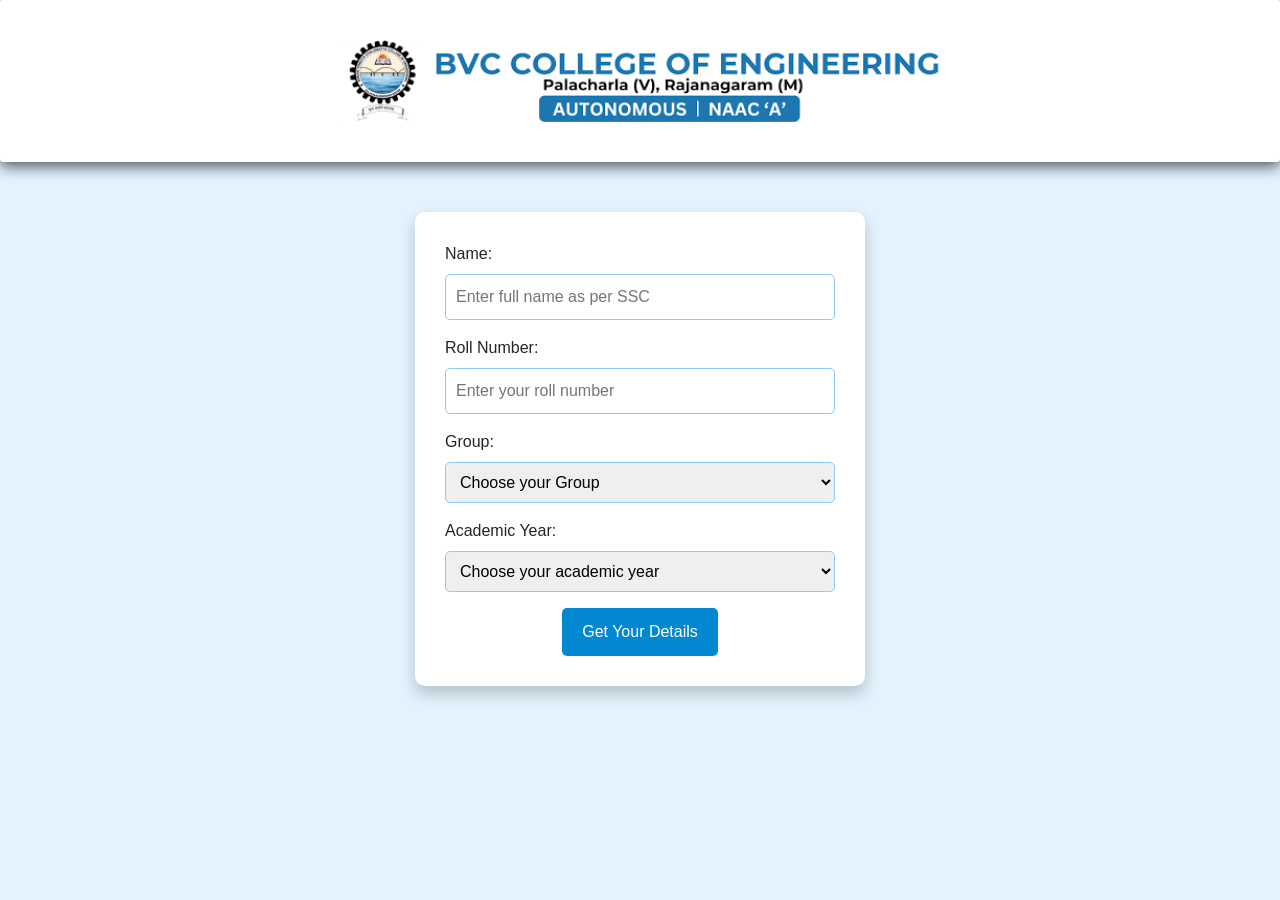
<file: index.html>
<!DOCTYPE html>
<html lang="en">
<head>
  <link rel="stylesheet" href="https://stackpath.bootstrapcdn.com/bootstrap/4.5.2/css/bootstrap.min.css" />
  <script src="https://code.jquery.com/jquery-3.5.1.min.js"></script>
  <script src="https://cdn.jsdelivr.net/npm/popper.js@1.16.1/dist/umd/popper.min.js"></script>
  <script src="https://stackpath.bootstrapcdn.com/bootstrap/4.5.2/js/bootstrap.min.js"></script>
  <title>BVC College of Engineering</title>

  <style>
      body {
          background-color: #e3f2fd;
          font-family: 'Arial', sans-serif;
      }
      .bg-container {
          height: 100vh;
          width: 100vw;
          padding: 0px;
      }
      .container {
          max-width: 450px;
          margin: 50px auto;
          padding: 30px;
          background: #ffffff;
          border-radius: 10px;
          box-shadow: 0 8px 16px rgba(0, 0, 0, 0.2);
          transition: box-shadow 0.3s ease-in-out, transform 0.3s ease-in-out;
      }
      .container:hover {
          box-shadow: 0 12px 24px rgba(0, 0, 0, 0.3);
          transform: scale(1.02);
      }
      .img-con {
          width: 100%;
          background-color: #ffffff;
          height: 18vh;
          padding: 20px;
          display: flex;
          justify-content: center;
          align-items: center;
          box-shadow: 0px 4px 15px rgba(1, 12, 19, 0.7);
          border-radius: 3px;
      }
      .img-con img { 
          width: 50%;
      }
      h1 {
          text-align: center;
          color: #0277bd;
      }
      input[type="text"], select {
          width: 100%;
          padding: 10px;
          border: 1px solid #90caf9;
          border-radius: 5px;
          box-sizing: border-box;
      }
      button {
          width: 40%;
          background-color: #0288d1;
          color: white;
          padding: 12px;
          border: none;
          border-radius: 5px;
          cursor: pointer;
          font-size: 16px;
          transition: background 0.3s ease-in-out;
      }
      button:hover {
          background-color: #01579b;
          transform: scale(0.95);
      }
  </style>

</head>
<body>
    <div class="bg-container">
        <div class="img-con">
            <img src="bvc header.png" alt="BVC Header">
        </div>
        <div class="container">
            <form id="studentForm" onsubmit="redirectToResults(event)">
                <div class="form-group">
                    <label for="name">Name:</label>
                    <input type="text" placeholder="Enter full name as per SSC" id="name" name="name" required>
                </div>

                <div class="form-group">
                    <label for="rollno">Roll Number:</label>
                    <input type="text" placeholder="Enter your roll number" id="rollno" name="rollno" required>
                </div>

                <div class="form-group">
                    <label for="branch">Group:</label>
                    <select id="branch" required>
                        <option value="">Choose your Group</option>
                        <option value="CSE">COMPUTER SCIENCE AND ENGINEERING(CSE)</option>
                        <option value="ECE">ELECTRONICS AND COMMUNICATIONS ENGINEERING(ECE)</option>
                        <option value="EEE">CSE(AI&ML)</option>
                        <option value="MECH">MECHANICAL</option>
                        <option value="MCA">MASTER OF COMPUTER APPLICATIONS(MCA)</option>
                    </select>
                </div>

                <div class="form-group">
                    <label for="year">Academic Year:</label>
                    <select id="year" name="year" required>
                        <option value="">Choose your academic year</option>
                        <option value="2023-2024">2020-2024</option>
                        <option value="2022-2023">2021-2025</option>
                        <option value="2023-2024">2022-2026</option>
                        <option value="2022-2023">2023-2027</option>
                        <option value="2023-2024">2024-2028</option>
                        <option value="2022-2023">2025-2029</option>
                    </select>
                </div>

                <div class="d-flex flex-row justify-content-center">
                    <button onclick="clearLocal()" type="submit" id="submitBtn">Get Your Details</button>
                </div>
            </form>
        </div>
    </div>

    <script>
        function clearLocal() {
            
           

         const formData = {
          rollno: document.getElementById('rollno').value.trim().toUpperCase(),
          name: document.getElementById('name').value.trim().toUpperCase(),
          branch: document.getElementById('branch').value,
          yearValue: document.getElementById('year').value
      };
      localStorage.setItem('studentData', JSON.stringify(formData));
     }

        function redirectToResults(event) {
            event.preventDefault();

            const rollno = document.getElementById('rollno').value;
            const branch = document.getElementById('branch').value;
            const year = document.getElementById('year').value;

            if (rollno && branch && year) {
                window.location.href = `results.html?rollno=${rollno}&branch=${branch}&year=${year}`;
            } else {
                alert('Please fill all the details');
            }
        }
    </script>
</body>
</html>
</file>
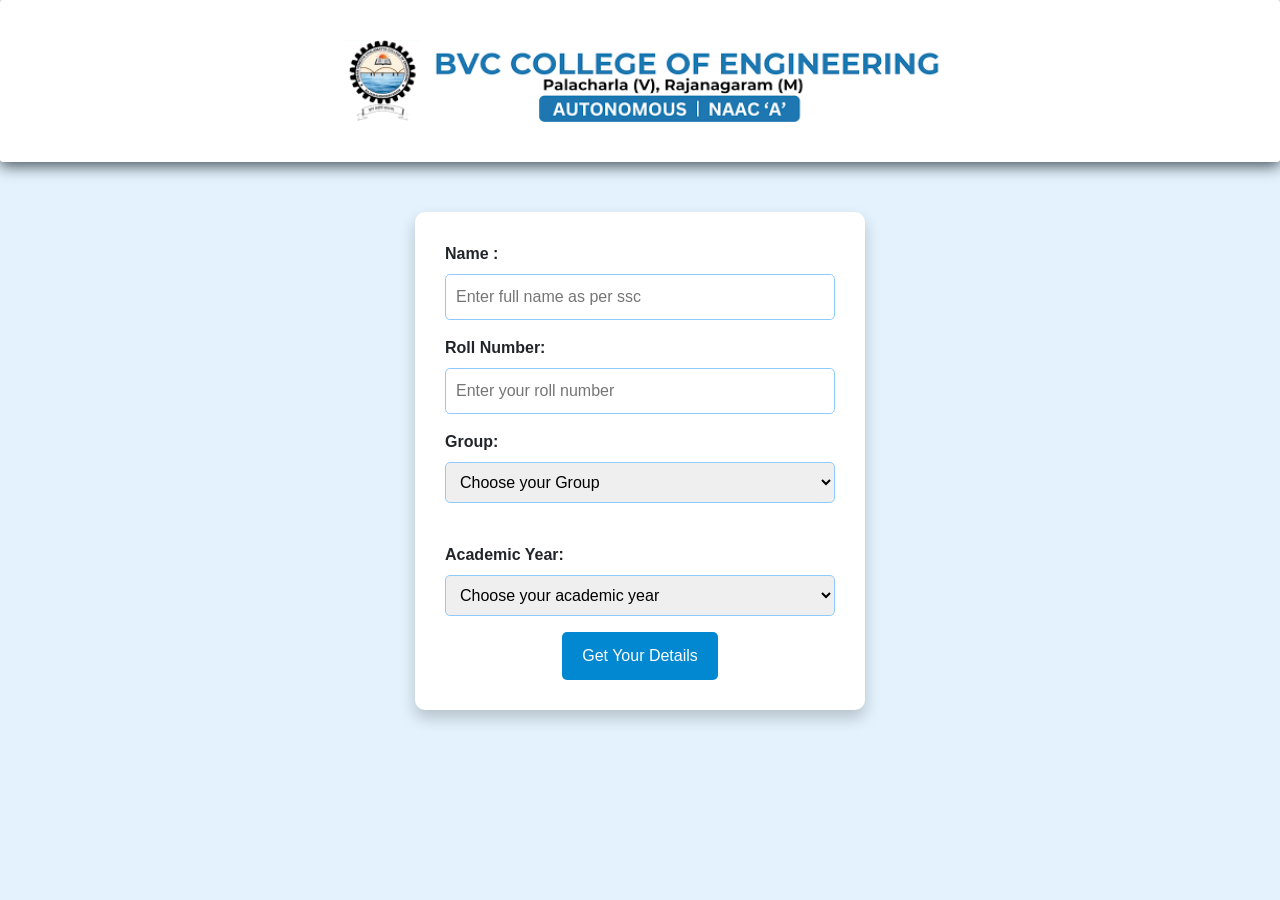
<file: updated/index.html>
<!DOCTYPE html>
<html lang="en">
<head>
  <link rel="stylesheet" href="https://stackpath.bootstrapcdn.com/bootstrap/4.5.2/css/bootstrap.min.css" />
    <script src="https://code.jquery.com/jquery-3.5.1.min.js"></script>
    <script src="https://cdn.jsdelivr.net/npm/popper.js@1.16.1/dist/umd/popper.min.js"></script>
    <script src="https://stackpath.bootstrapcdn.com/bootstrap/4.5.2/js/bootstrap.min.js"></script>
    <title>BVC College of Engineering</title>
    <script src="redirect.js" defer></script>

    <style>
        body {
            background-color: #e3f2fd;
            font-family: 'Arial', sans-serif;
        }
        .bg-container {
            height: 100vh;
            width: 100vw;
            padding: 0px;
        }
        .container {
            max-width: 450px;
            margin: 50px auto;
            padding: 30px;
            background: #ffffff;
            border-radius: 10px;
            box-shadow: 0 8px 16px rgba(0, 0, 0, 0.2);
            transition: box-shadow 0.3s ease-in-out, transform 0.3s ease-in-out;
        }
        .container:hover {
            box-shadow: 0 12px 24px rgba(0, 0, 0, 0.3);
            transform: scale(1.02);
        }
        .img-con {
            width: 100%;
            background-color: #ffffff;
            height: 18vh;
            padding: 20px;
            display: flex;
            justify-content: center;
            align-items: center;
        }
        .img-con {
            box-shadow: 0px 4px 15px rgba(1, 12, 19, 0.7); /* Blue shadow effect */
            border-radius: 3px; /* Optional for rounded corners */
        }
        .img-con img { 
            width: 50%;
        }
       
        h1 {
            text-align: center;
            color: #0277bd;
        }
        p {
            text-align: center;
            color: #01579b;
            font-weight: bold;
        }
        label {
            font-weight: bold;
        }
        input[type="text"], select {
            width: 100%;
            padding: 10px;
            border: 1px solid #90caf9;
            border-radius: 5px;
            box-sizing: border-box;
        }
        button {
            width: 40%;
            background-color: #0288d1;
            color: white;
            padding: 12px;
            border: none;
            border-radius: 5px;
            cursor: pointer;
            font-size: 16px;
            transition: background 0.3s ease-in-out;
        }
        button:hover {
            background-color: #01579b;
            transform: scale(0.95);
        }
    </style>

</head>
<body>
    

    <div class="bg-container">
        <div class="img-con">
            <img  src="bvc header.png" alt="BVC Header">
        </div>
        <div class="container">
                    <form id="studentForm">

                        <div class="form-group">
                            <label for="name">Name : </label>
                            <input type="text" placeholder="Enter full name as per ssc" id="name" name="rollNumber" required>
                        </div>

                        <div class="form-group">
                            <label for="rollno">Roll Number:</label>
                            <input type="text" placeholder="Enter your roll number" id="rollno" name="rollNumber" required>
                        </div>

                        <div class="form-group"> 
                        <label for="group">Group:</label>
                        <select id="branch" required>
                            <option value="">Choose your Group</option>
                                        <option value="CSE">CSE</option>
                                        <option value="ECE">ECE</option>
                                        <option value="EEE">EEE</option>
                                        <option value="MECH">MECH</option>
                                        <option value="MCA">MCA</option>
                        </select><br><br>
                    </div>

                        <div class="form-group">
                            <label for="academicYear">Academic Year:</label>
                            <select id="year" name="academicYear" required>
                                <option value="">Choose your academic year</option>
                                <option value="2023-2024">2023-2024</option>
                                <option value="2022-2023">2022-2023</option>
                            </select>
                        </div>

                        <!-- <button id="submitBtn">Submit</button> -->
                        <div class="d-flex flex-row justify-content-center">
                            <button onclick="clearLocal()" id="submitBtn" type="submit">Get Your Details</button>
                        </div>

                    </form>

            
            </div>
        </div>
</body>
</html>
</file>
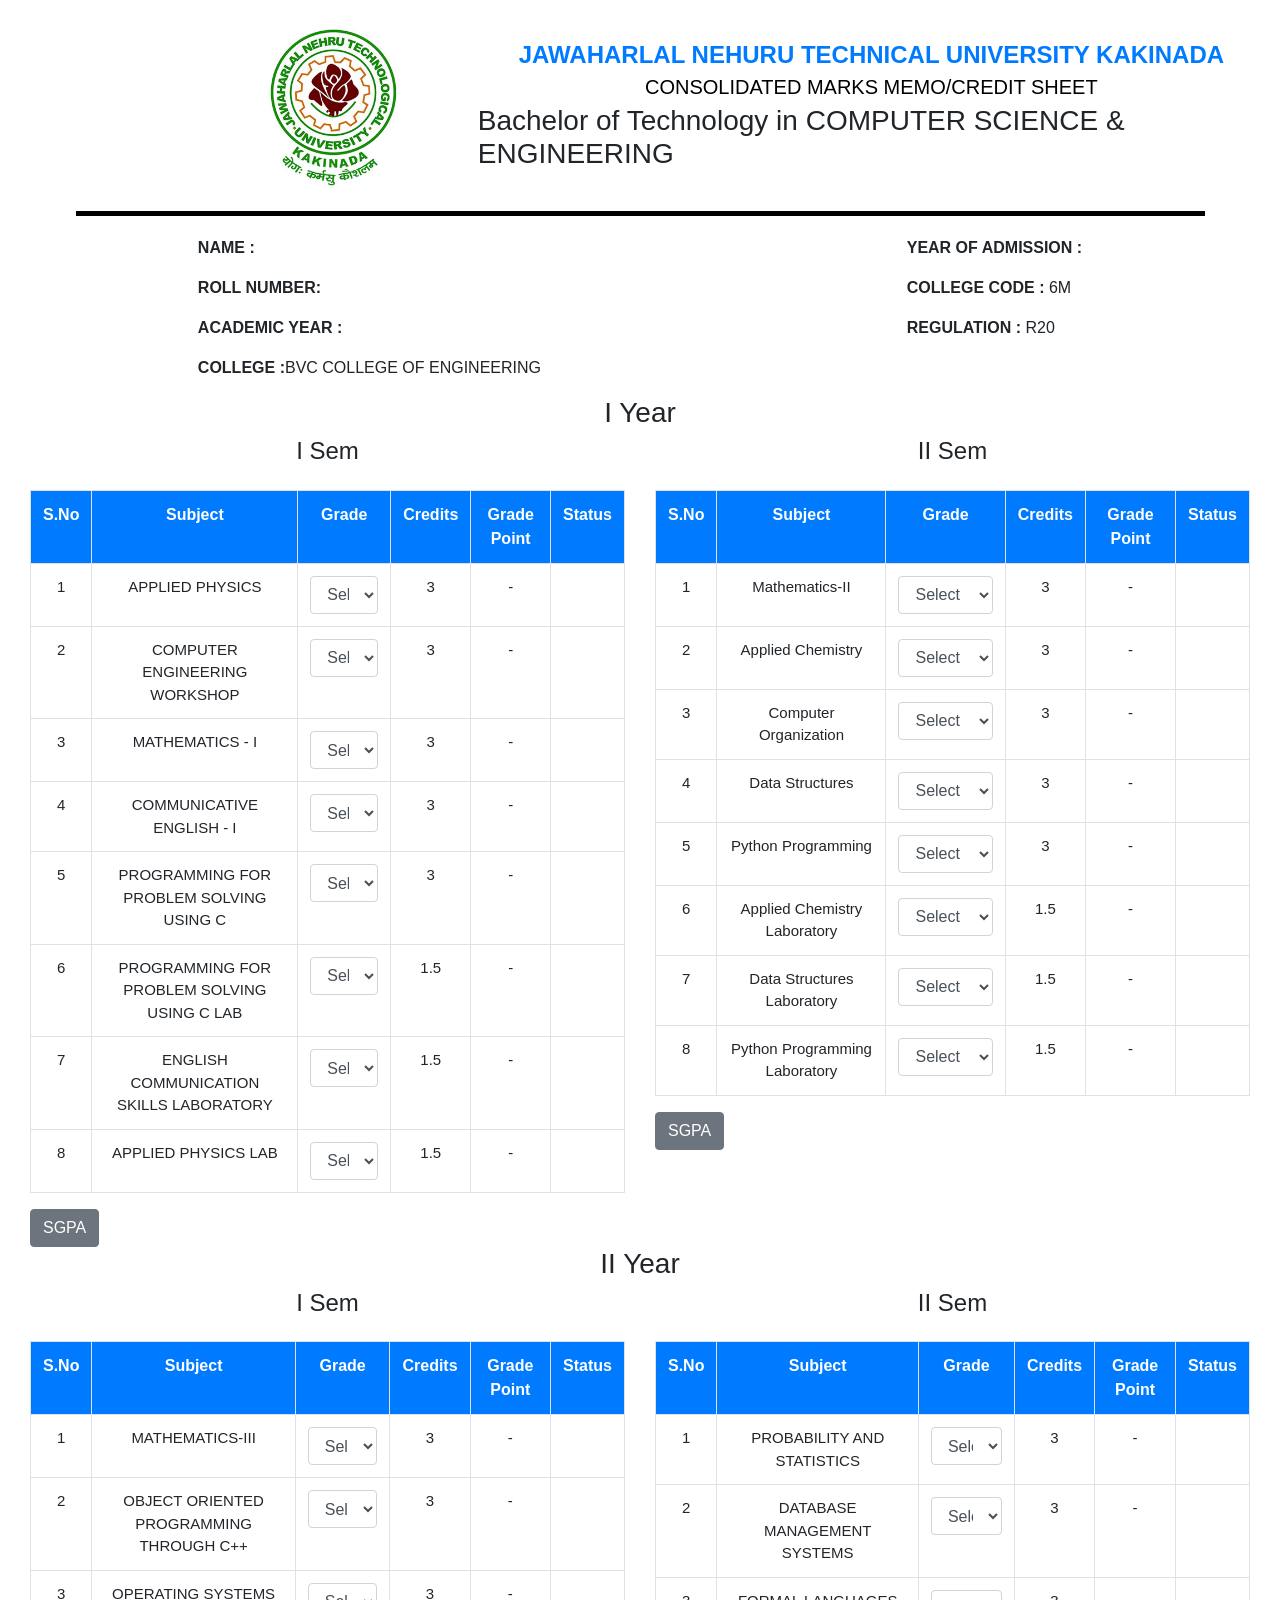
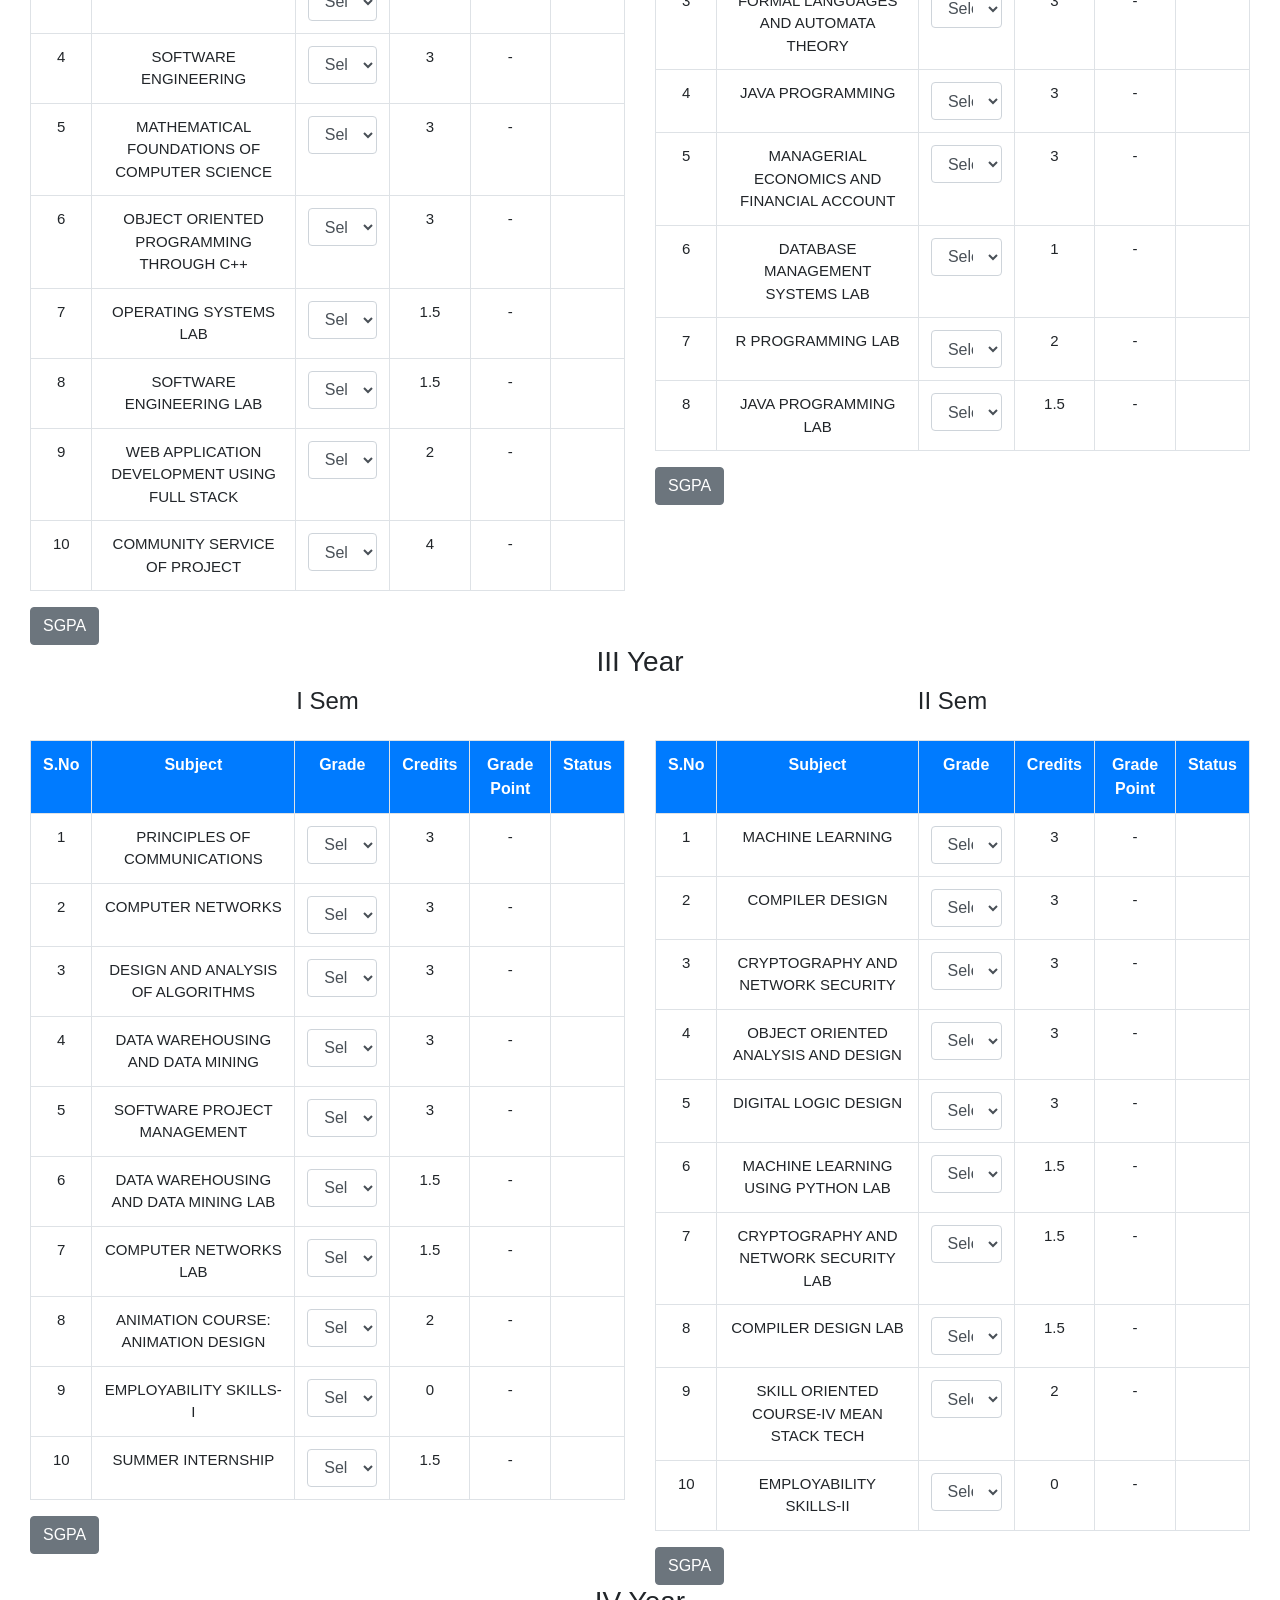
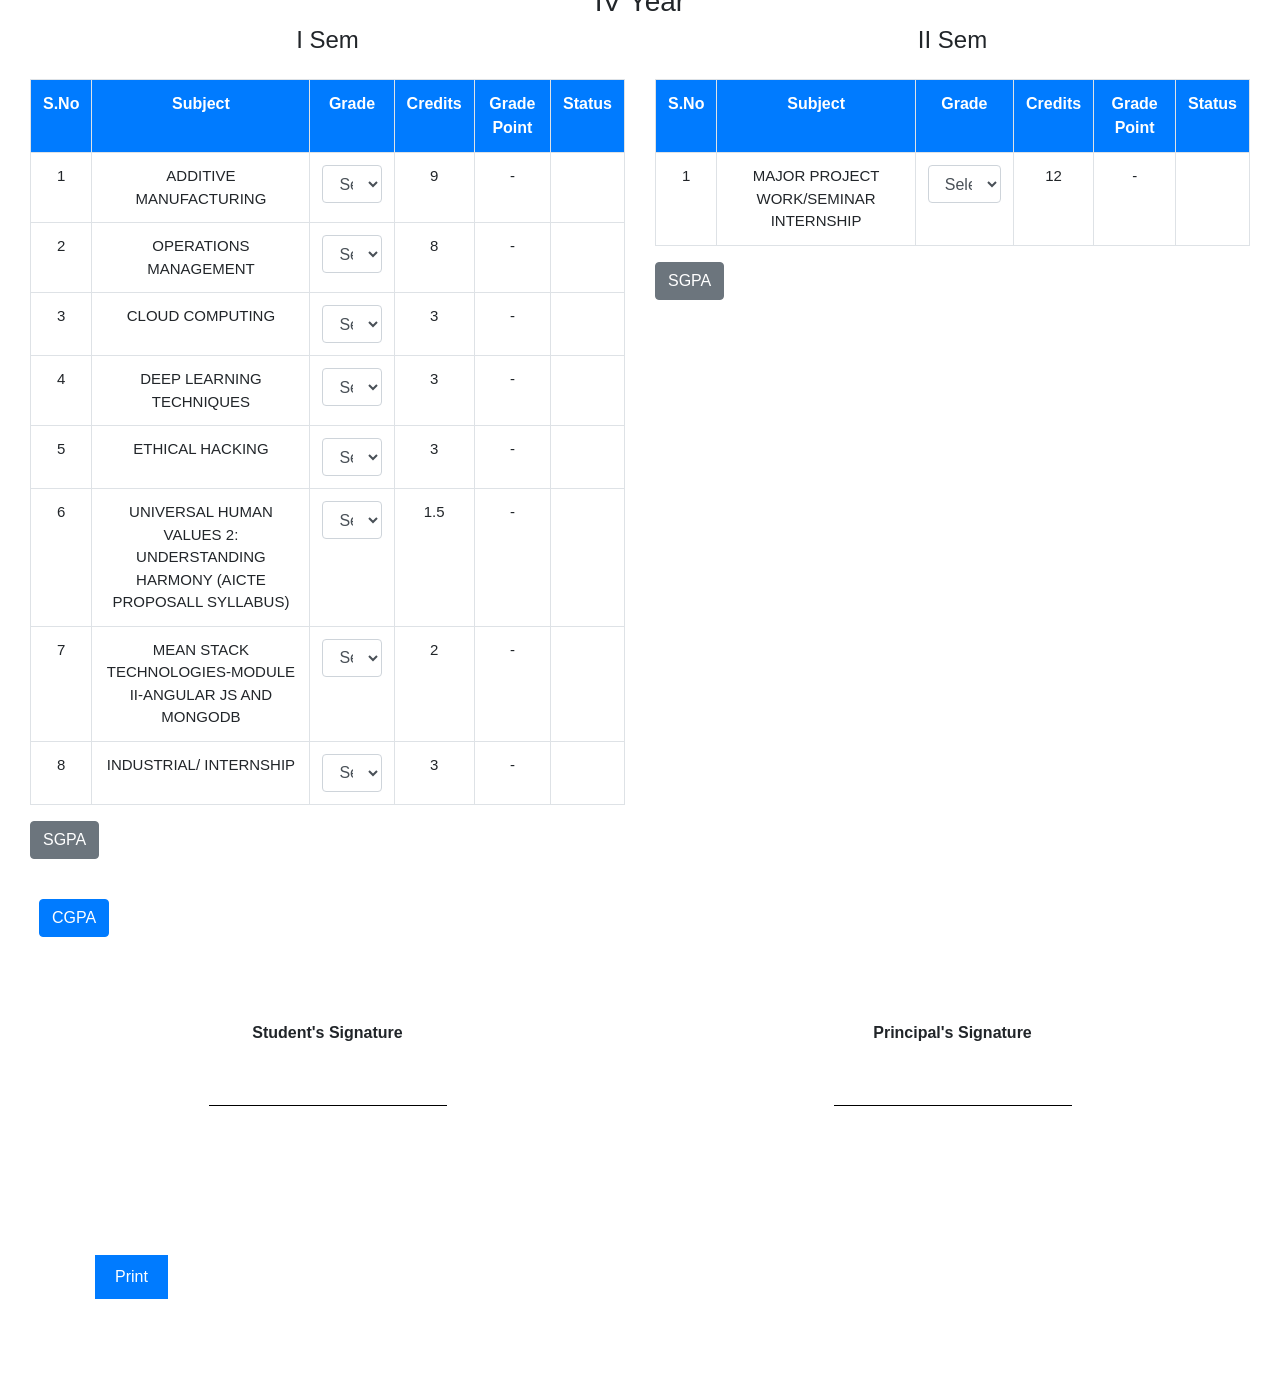
<file: updated/results/cse/results.html>
<!DOCTYPE html>
<html lang="en">
<head>
    <link rel="stylesheet" href="https://stackpath.bootstrapcdn.com/bootstrap/4.5.2/css/bootstrap.min.css" />
    <link rel="stylesheet" href="styles.css">
    <script src="https://code.jquery.com/jquery-3.5.1.min.js"></script>
    <script src="https://cdn.jsdelivr.net/npm/popper.js@1.16.1/dist/umd/popper.min.js"></script>
    <script src="https://stackpath.bootstrapcdn.com/bootstrap/4.5.2/js/bootstrap.min.js"></script>
    <title>Results - CSE</title>
</head>
<body onload="displayStudentDetails()">

    <div class="container-fluid mt-4">
      
        <div class=" d-flex flex-row justify-content-center head-container fluid-container">
            <div class="d-flex flex-row justify-content-center head ">
            <div  class="d-flex flex-row justify-content-end image-con">
               <img class="image" src="../../jntuk.jpg"/>
            </div>

            <div class="text-container ">
               <h1 class="heading1">JAWAHARLAL NEHURU TECHNICAL UNIVERSITY KAKINADA</h1>
               <h2 class="heading2">CONSOLIDATED MARKS MEMO/CREDIT SHEET</h2>
               <h3 class="heading3">Bachelor of Technology in COMPUTER SCIENCE & ENGINEERING</h3>
            </div>
        </div>

        </div>

      <hr style="border: 2px solid #000000; width: 90%; margin: 20px auto;">
      
           <div class=" content d-flex flex-row justify-content-around">
       
           <div class="con-1">
               <p class="print-text"><strong>NAME :</strong> <span id="name"></span></p>
               <p class="print-text"><strong>ROLL NUMBER:</strong> <span id="rollno"></span></p>
               <p class="print-text"><strong>ACADEMIC YEAR :</strong> <span id="academicyear"></span></p>
               <p class="print-text"><strong>COLLEGE :</strong><span>BVC COLLEGE OF ENGINEERING</span></p>
              
           </div>
           <div class="con-1">
               <p class="print-text"><strong>YEAR OF ADMISSION :</strong><span id="year"></span> </p>
               <p class="print-text"><strong>COLLEGE CODE : </strong><span >6M</span></p>
               <p class="print-text"><strong>REGULATION : </strong><span>R20</span></p>
           </div>

          </div>
        
    
        <div  class="d-flex flex-column flex-wrap col-12 container-fluid  "id="resultsContainer"></div>
         <div class="d-flex flex-row ">
            <div class="m-4 d-flex">
                <button class="btn btn-primary mt-3" onclick="calculateAndDisplayCGPA()">CGPA</button>
    
             </div>
            <div id="cgpa-container" class="mt-3 font-weight-bold d-flex flex-column justify-content-center"></div>
         </div>
       

      
            <div class="d-flex flex-row  justify-content-center signature-container">
                <div class=" col-6 signature">
                    <p class="print-text"><strong>Student's Signature</strong></p>
                    <div class="seal">
                        <hr/>
                    </div>
                </div>
                <div class=" col-6 signature">
                    <p class="print-text"><strong>Principal's Signature</strong></p>
                    <div class="seal">
                        <hr/>
                        
                    </div>
                   
                </div>
            </div>
        

        <div style="margin: 80px;">
            <button class="print-button" onclick="window.print()">Print</button>
        </div>
    </div>
    


   <script src="script.js"></script>
</body>
</html>
</file>
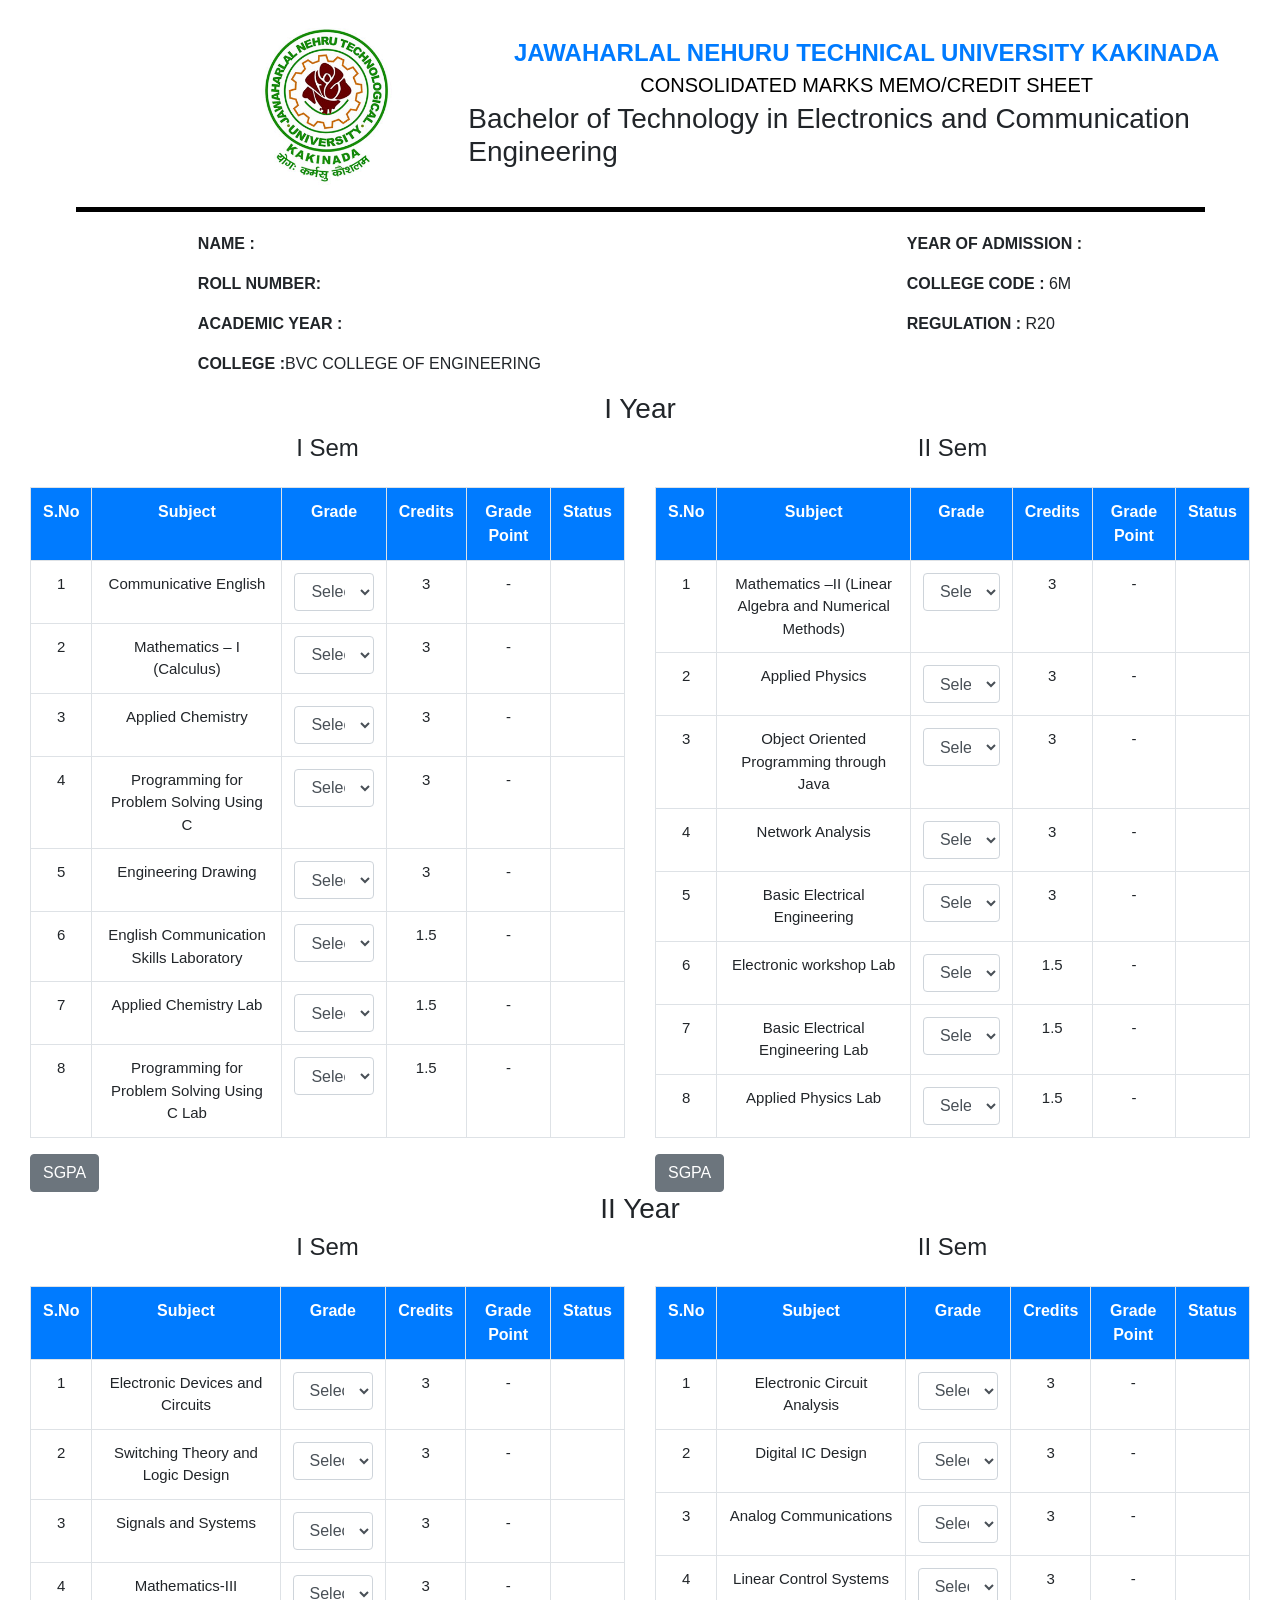
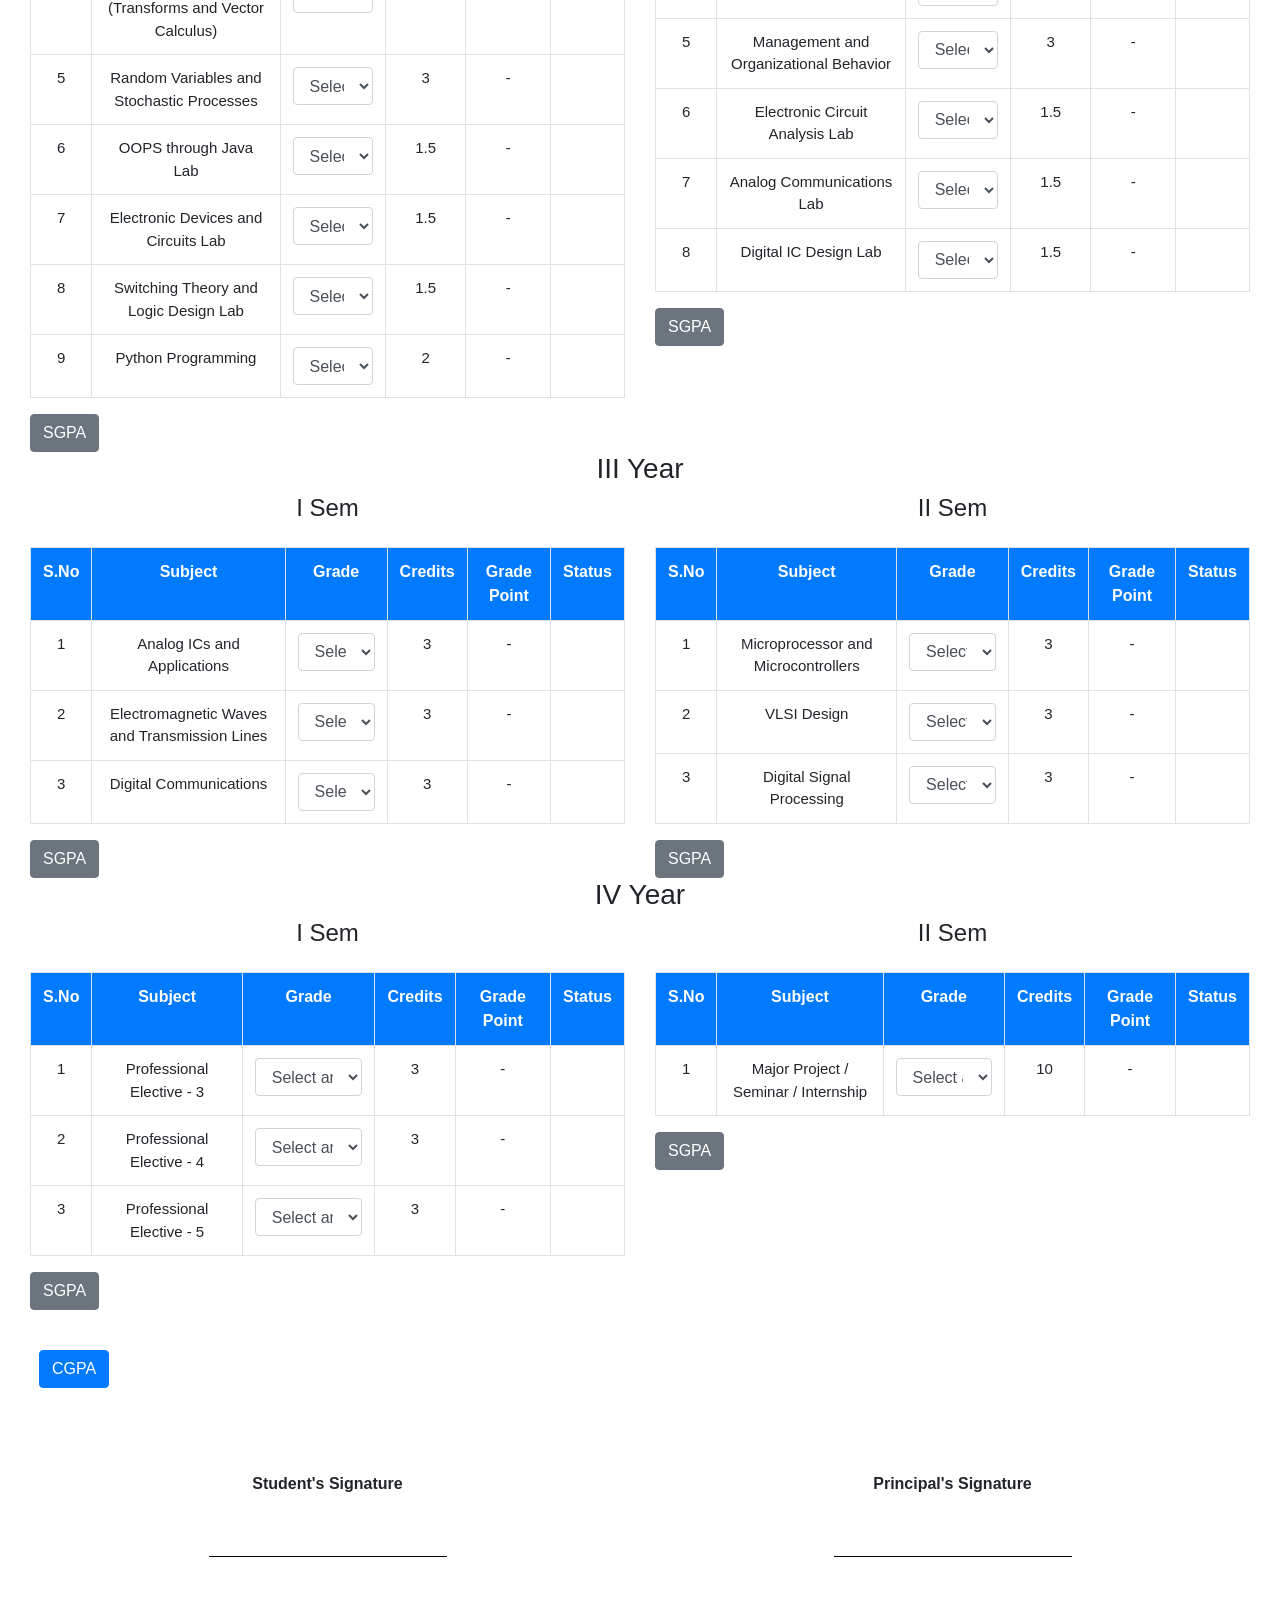
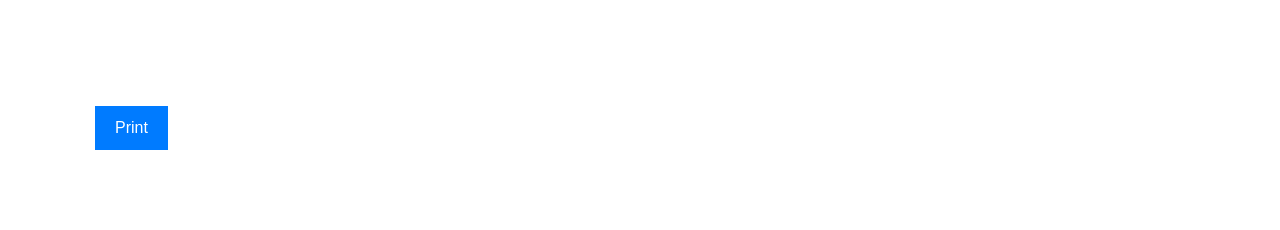
<file: updated/results/ece/results.html>
<!DOCTYPE html>
<html lang="en">
<head>
    <link rel="stylesheet" href="https://stackpath.bootstrapcdn.com/bootstrap/4.5.2/css/bootstrap.min.css" />
    <link rel="stylesheet" href="styles.css">
    <script src="https://code.jquery.com/jquery-3.5.1.min.js"></script>
    <script src="https://cdn.jsdelivr.net/npm/popper.js@1.16.1/dist/umd/popper.min.js"></script>
    <script src="https://stackpath.bootstrapcdn.com/bootstrap/4.5.2/js/bootstrap.min.js"></script>
    <title>Results - CSE</title>
</head>
<body onload="displayStudentDetails()">

    <div class="container-fluid mt-4">
      
        <div class=" d-flex flex-row justify-content-center head-container fluid-container">
            <div class="d-flex flex-row justify-content-center head ">
            <div  class="d-flex flex-row justify-content-end image-con">
               <img class="image" src="../../jntuk.jpg"/>
            </div>

            <div class="text-container ">
               <h1 class="heading1">JAWAHARLAL NEHURU TECHNICAL UNIVERSITY KAKINADA</h1>
               <h2 class="heading2">CONSOLIDATED MARKS MEMO/CREDIT SHEET</h2>
               <h3 class="heading3">Bachelor of Technology in Electronics and Communication Engineering</h3>
            </div>
        </div>

        </div>

      <hr style="border: 2px solid #000000; width: 90%; margin: 20px auto;">
      
           <div class=" content d-flex flex-row justify-content-around">
       
           <div class="con-1">
               <p class="print-text"><strong>NAME :</strong> <span id="name"></span></p>
               <p class="print-text"><strong>ROLL NUMBER:</strong> <span id="rollno"></span></p>
               <p class="print-text"><strong>ACADEMIC YEAR :</strong> <span id="academicyear"></span></p>
               <p class="print-text"><strong>COLLEGE :</strong><span>BVC COLLEGE OF ENGINEERING</span></p>
              
           </div>
           <div class="con-1">
               <p class="print-text"><strong>YEAR OF ADMISSION :</strong><span id="year"></span> </p>
               <p class="print-text"><strong>COLLEGE CODE : </strong><span >6M</span></p>
               <p class="print-text"><strong>REGULATION : </strong><span>R20</span></p>
           </div>

          </div>
        
    
        <div  class="d-flex flex-column flex-wrap col-12 container-fluid  "id="resultsContainer"></div>
         <div class="d-flex flex-row ">
            <div class="m-4 d-flex">
                <button class="btn btn-primary mt-3" onclick="calculateAndDisplayCGPA()">CGPA</button>
    
             </div>
            <div id="cgpa-container" class="mt-3 font-weight-bold d-flex flex-column justify-content-center"></div>
         </div>
       

      
            <div class="d-flex flex-row  justify-content-center signature-container">
                <div class=" col-6 signature">
                    <p class="print-text"><strong>Student's Signature</strong></p>
                    <div class="seal">
                        <hr/>
                    </div>
                </div>
                <div class=" col-6 signature">
                    <p class="print-text"><strong>Principal's Signature</strong></p>
                    <div class="seal">
                        <hr/>
                        
                    </div>
                   
                </div>
            </div>
        

        <div style="margin: 80px;">
            <button class="print-button" onclick="window.print()">Print</button>
        </div>
    </div>
    


   <script src="script.js"></script>
</body>
</html>
</file>
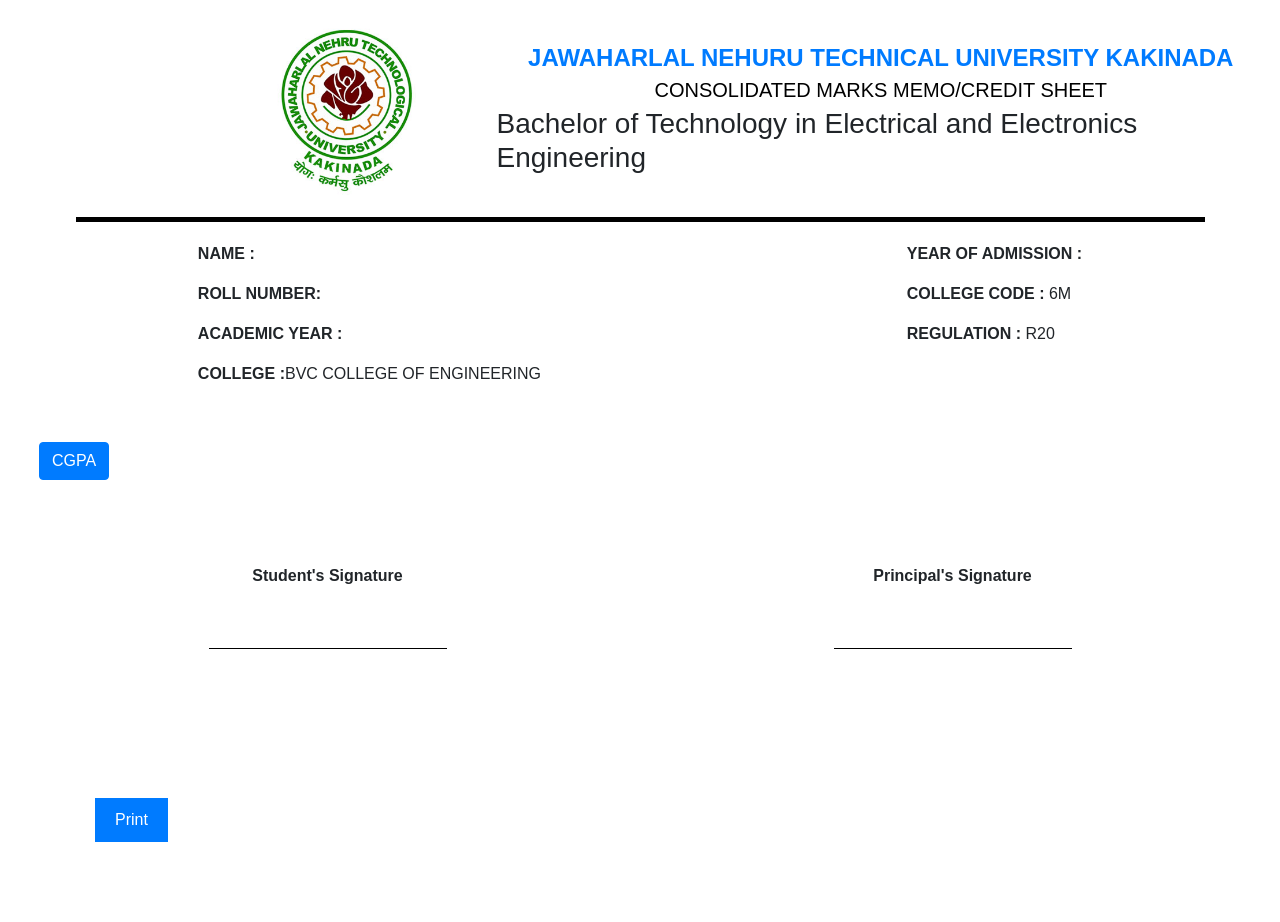
<file: updated/results/eee/results.html>
<!DOCTYPE html>
<html lang="en">
<head>
    <link rel="stylesheet" href="https://stackpath.bootstrapcdn.com/bootstrap/4.5.2/css/bootstrap.min.css" />
    <link rel="stylesheet" href="styles.css">
    <script src="https://code.jquery.com/jquery-3.5.1.min.js"></script>
    <script src="https://cdn.jsdelivr.net/npm/popper.js@1.16.1/dist/umd/popper.min.js"></script>
    <script src="https://stackpath.bootstrapcdn.com/bootstrap/4.5.2/js/bootstrap.min.js"></script>
    <title>Results - CSE</title>
</head>
<body onload="displayStudentDetails()">

    <div class="container-fluid mt-4">
      
        <div class=" d-flex flex-row justify-content-center head-container fluid-container">
            <div class="d-flex flex-row justify-content-center head ">
            <div  class="d-flex flex-row justify-content-end image-con">
               <img class="image" src="../../jntuk.jpg"/>
            </div>

            <div class="text-container ">
               <h1 class="heading1">JAWAHARLAL NEHURU TECHNICAL UNIVERSITY KAKINADA</h1>
               <h2 class="heading2">CONSOLIDATED MARKS MEMO/CREDIT SHEET</h2>
               <h3 class="heading3">Bachelor of Technology in Electrical and Electronics Engineering</h3>
            </div>
        </div>

        </div>

      <hr style="border: 2px solid #000000; width: 90%; margin: 20px auto;">
      
           <div class=" content d-flex flex-row justify-content-around">
       
           <div class="con-1">
               <p class="print-text"><strong>NAME :</strong> <span id="name"></span></p>
               <p class="print-text"><strong>ROLL NUMBER:</strong> <span id="rollno"></span></p>
               <p class="print-text"><strong>ACADEMIC YEAR :</strong> <span id="academicyear"></span></p>
               <p class="print-text"><strong>COLLEGE :</strong><span>BVC COLLEGE OF ENGINEERING</span></p>
              
           </div>
           <div class="con-1">
               <p class="print-text"><strong>YEAR OF ADMISSION :</strong><span id="year"></span> </p>
               <p class="print-text"><strong>COLLEGE CODE : </strong><span >6M</span></p>
               <p class="print-text"><strong>REGULATION : </strong><span>R20</span></p>
           </div>

          </div>
        
    
        <div  class="d-flex flex-column flex-wrap col-12 container-fluid  "id="resultsContainer"></div>
         <div class="d-flex flex-row ">
            <div class="m-4 d-flex">
                <button class="btn btn-primary mt-3" onclick="calculateAndDisplayCGPA()">CGPA</button>
    
             </div>
            <div id="cgpa-container" class="mt-3 font-weight-bold d-flex flex-column justify-content-center"></div>
         </div>
       

      
            <div class="d-flex flex-row  justify-content-center signature-container">
                <div class=" col-6 signature">
                    <p class="print-text"><strong>Student's Signature</strong></p>
                    <div class="seal">
                        <hr/>
                    </div>
                </div>
                <div class=" col-6 signature">
                    <p class="print-text"><strong>Principal's Signature</strong></p>
                    <div class="seal">
                        <hr/>
                        
                    </div>
                   
                </div>
            </div>
        

        <div style="margin: 80px;">
            <button class="print-button" onclick="window.print()">Print</button>
        </div>
    </div>
    


   <script src="script.js"></script>
</body>
</html>
</file>
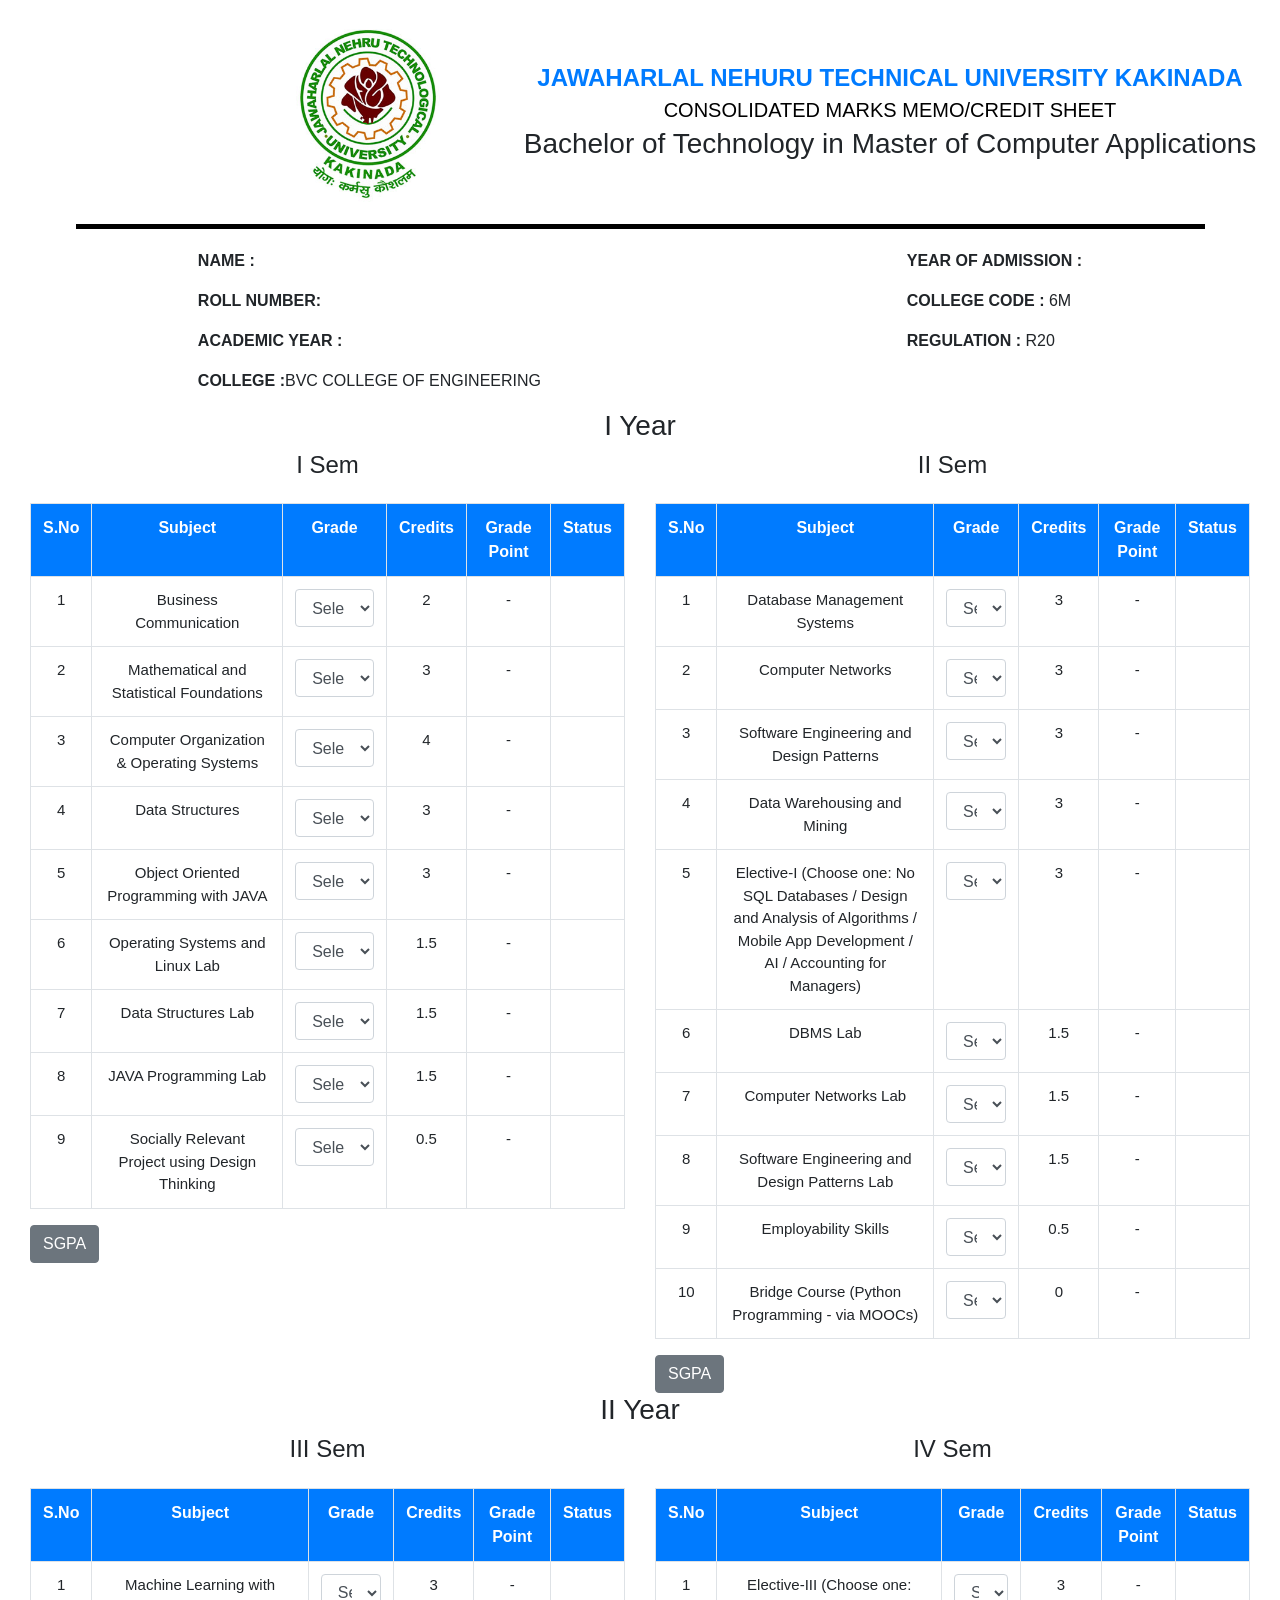
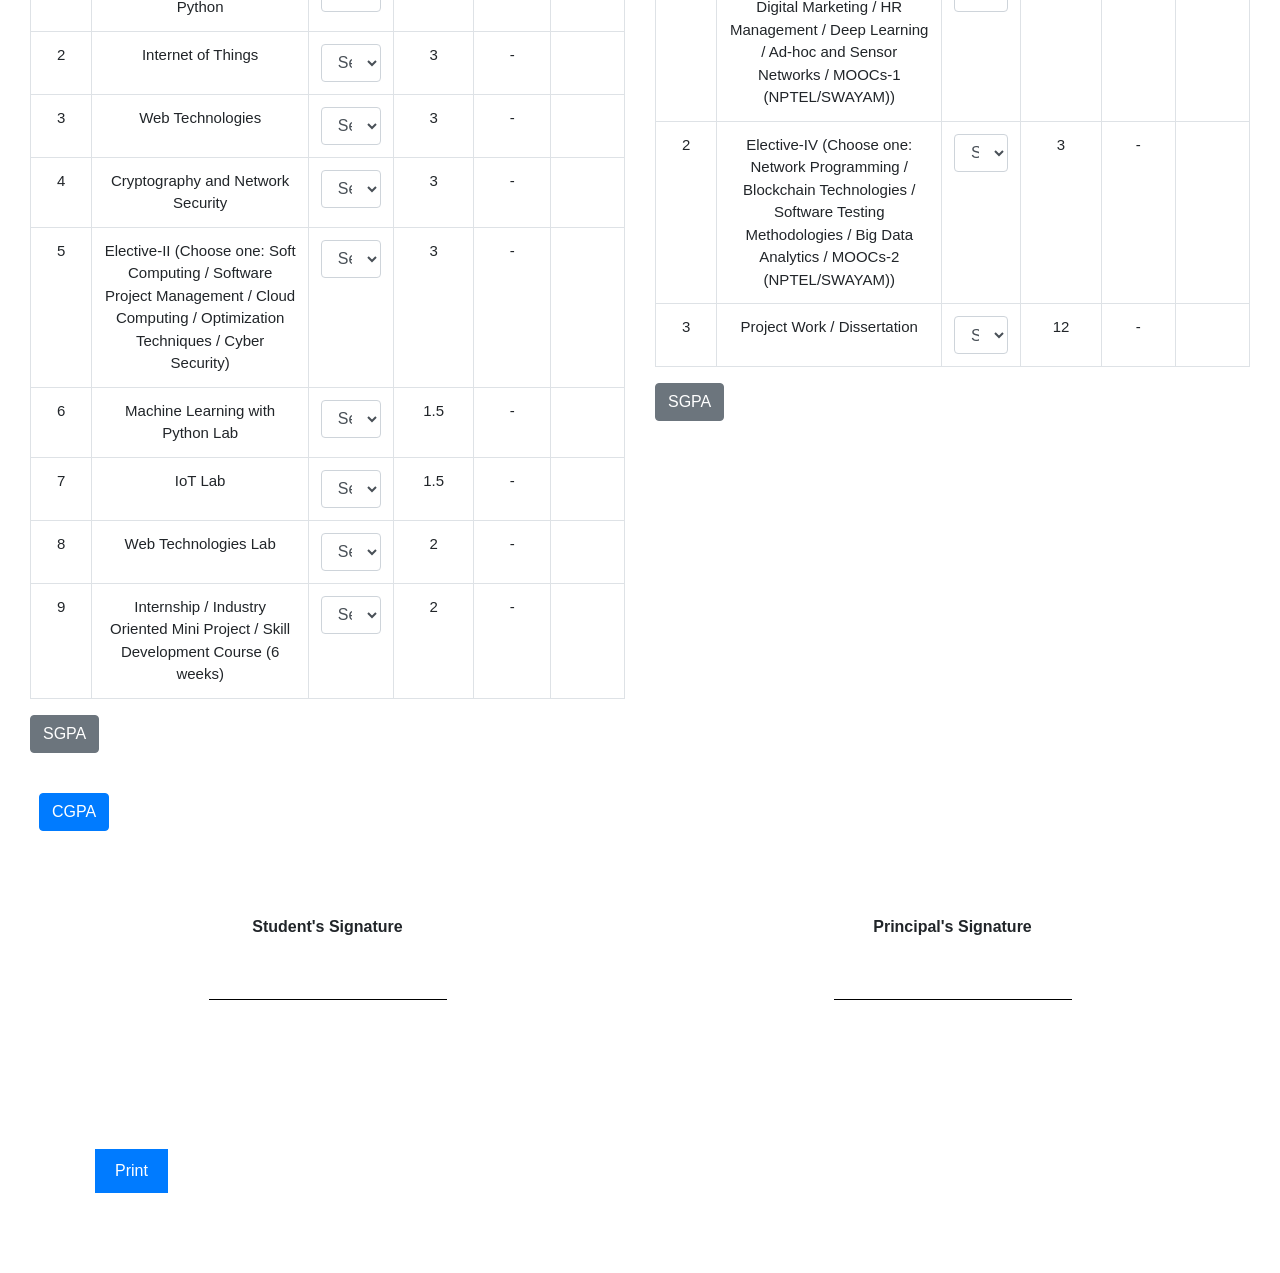
<file: updated/results/mca/results.html>
<!DOCTYPE html>
<html lang="en">
<head>
    <link rel="stylesheet" href="https://stackpath.bootstrapcdn.com/bootstrap/4.5.2/css/bootstrap.min.css" />
    <link rel="stylesheet" href="styles.css">
    <script src="https://code.jquery.com/jquery-3.5.1.min.js"></script>
    <script src="https://cdn.jsdelivr.net/npm/popper.js@1.16.1/dist/umd/popper.min.js"></script>
    <script src="https://stackpath.bootstrapcdn.com/bootstrap/4.5.2/js/bootstrap.min.js"></script>
    <title>Results - CSE</title>
</head>
<body onload="displayStudentDetails()">

    <div class="container-fluid mt-4">
      
        <div class=" d-flex flex-row justify-content-center head-container fluid-container">
            <div class="d-flex flex-row justify-content-center head ">
            <div  class="d-flex flex-row justify-content-end image-con">
               <img class="image" src="../../jntuk.jpg"/>
            </div>

            <div class="text-container ">
               <h1 class="heading1">JAWAHARLAL NEHURU TECHNICAL UNIVERSITY KAKINADA</h1>
               <h2 class="heading2">CONSOLIDATED MARKS MEMO/CREDIT SHEET</h2>
               <h3 class="heading3">Bachelor of Technology in Master of Computer Applications</h3>
            </div>
        </div>

        </div>

      <hr style="border: 2px solid #000000; width: 90%; margin: 20px auto;">
      
           <div class=" content d-flex flex-row justify-content-around">
       
           <div class="con-1">
               <p class="print-text"><strong>NAME :</strong> <span id="name"></span></p>
               <p class="print-text"><strong>ROLL NUMBER:</strong> <span id="rollno"></span></p>
               <p class="print-text"><strong>ACADEMIC YEAR :</strong> <span id="academicyear"></span></p>
               <p class="print-text"><strong>COLLEGE :</strong><span>BVC COLLEGE OF ENGINEERING</span></p>
              
           </div>
           <div class="con-1">
               <p class="print-text"><strong>YEAR OF ADMISSION :</strong><span id="year"></span> </p>
               <p class="print-text"><strong>COLLEGE CODE : </strong><span >6M</span></p>
               <p class="print-text"><strong>REGULATION : </strong><span>R20</span></p>
           </div>

          </div>
        
    
        <div  class="d-flex flex-column flex-wrap col-12 container-fluid  "id="resultsContainer"></div>
         <div class="d-flex flex-row ">
            <div class="m-4 d-flex">
                <button class="btn btn-primary mt-3" onclick="calculateAndDisplayCGPA()">CGPA</button>
    
             </div>
            <div id="cgpa-container" class="mt-3 font-weight-bold d-flex flex-column justify-content-center"></div>
         </div>
       

      
            <div class="d-flex flex-row  justify-content-center signature-container">
                <div class=" col-6 signature">
                    <p class="print-text"><strong>Student's Signature</strong></p>
                    <div class="seal">
                        <hr/>
                    </div>
                </div>
                <div class=" col-6 signature">
                    <p class="print-text"><strong>Principal's Signature</strong></p>
                    <div class="seal">
                        <hr/>
                        
                    </div>
                   
                </div>
            </div>
        

        <div style="margin: 80px;">
            <button class="print-button" onclick="window.print()">Print</button>
        </div>
    </div>
    


   <script src="script.js"></script>
</body>
</html>
</file>
<file: updated/results/cse/styles.css>
body {
    font-family: Arial, sans-serif;
    background-color: #fff;
    margin: 0px;
    padding: 0;
}
.sem-con{
    box-sizing: border-box;

}
.image {
    height:60%;
    width:60%;
}
.head {
    display:flex;
    flex-direction:row;
    align-items: center;
}
hr {
width: 40%;
border: none;
height: 1px;  /* Adjust thickness */
background-color: black;  /* Change color as needed */
margin: 60px auto;  /* Center the line */
}


.college-header {
    width: 100%;
    height: auto;
    display: block;
    margin-bottom: 10px;
}

h1, h2 {
    text-align: center;
    margin: 5px 0;
    color: #007BFF;
}

h1 {
    font-size: 24px;
    font-weight: bold;
}

h2 {
    font-size: 20px;
    color: black;
}

.info-box {
    text-align: left;
    font-size: 18px;
    margin-bottom: 20px;
}

.info-box p {
    margin: 5px 0;
}
.year-container {
    display: flex;
    justify-content: space-between;
    margin-bottom: 20px;
}

.semester {
    width: 48%;
    border: 2px solid #000;
    padding: 10px;
}

.semester-title {
    background-color: #ccc;
    padding: 8px;
    text-align: center;
    font-weight: bold;
    font-size: 18px;
}

table {
    width: 100%;
    border-collapse: collapse;
    margin-top: 10px;
    display: felx;
    flex-grow: 1;
}

th, td {
    border: 1px solid #000;
   
    text-align: center;
}

th {
    background-color: #007BFF;
    color: white;
}

.signature-container {
    display: flex;
    justify-content: space-between;
    align-items: center;
    margin-top: 40px;
    padding-top: 20px;
}

.signature {
    width: 20%;
    text-align: center;
}

.seal {
    margin-top: 10px;
    height: 50px;
     
   
    
}
.head-container {
    display: flex;
    flex-direction: row;
    align-items: center;
    justify-content: center;
}
.print-button {
    margin-top: 20px;
    padding: 10px 20px;
    background-color: #007BFF;
    color: white;
    border: none;
    cursor: pointer;
}

.print-button:hover {
    background-color: #0056b3;
}
td{
    font-size: 15px;
}

@media print {
    body {
        font-size: 18px;
        width: 100%;
        overflow: hidden;
        display: flex;
        justify-content: center;
        align-items: center;
        height: 100vh; /* Full-page height */
        margin: 0;
        padding: 0;
    }
    td{
        font-size: 30px;
        padding:0px;
    }
     tr {
        font-size: 30px;
        padding:0px;
     }


    .print-button {
        display: none;
    }
    button{
        border: 0px;
    }

    .college-header {
        display: block;
        position: fixed;
        top: 0;
        left: 0;
        width: 100%;
        margin: 0;
    }

    .content {
        margin-top: 120px;
    }
    @page {
margin: 0;
}
body {
margin: 1cm;

}
header, footer {
display: none;
}

    .print-text{
    font-size: 20px;
}

* {
    page-break-inside: avoid;
}

@page {
    size: A4;
    margin: 0;
}
}
</file>
<file: updated/results/ece/styles.css>
body {
    font-family: Arial, sans-serif;
    background-color: #fff;
    margin: 0px;
    padding: 0;
}
.sem-con{
    box-sizing: border-box;

}
.image {
    height:60%;
    width:60%;
}
.head {
    display:flex;
    flex-direction:row;
    align-items: center;
}
hr {
width: 40%;
border: none;
height: 1px;  /* Adjust thickness */
background-color: black;  /* Change color as needed */
margin: 60px auto;  /* Center the line */
}


.college-header {
    width: 100%;
    height: auto;
    display: block;
    margin-bottom: 10px;
}

h1, h2 {
    text-align: center;
    margin: 5px 0;
    color: #007BFF;
}

h1 {
    font-size: 24px;
    font-weight: bold;
}

h2 {
    font-size: 20px;
    color: black;
}

.info-box {
    text-align: left;
    font-size: 18px;
    margin-bottom: 20px;
}

.info-box p {
    margin: 5px 0;
}
.year-container {
    display: flex;
    justify-content: space-between;
    margin-bottom: 20px;
}

.semester {
    width: 48%;
    border: 2px solid #000;
    padding: 10px;
}

.semester-title {
    background-color: #ccc;
    padding: 8px;
    text-align: center;
    font-weight: bold;
    font-size: 18px;
}

table {
    width: 100%;
    border-collapse: collapse;
    margin-top: 10px;
    display: felx;
    flex-grow: 1;
}

th, td {
    border: 1px solid #000;
   
    text-align: center;
}

th {
    background-color: #007BFF;
    color: white;
}

.signature-container {
    display: flex;
    justify-content: space-between;
    align-items: center;
    margin-top: 40px;
    padding-top: 20px;
}

.signature {
    width: 20%;
    text-align: center;
}

.seal {
    margin-top: 10px;
    height: 50px;
     
   
    
}
.head-container {
    display: flex;
    flex-direction: row;
    align-items: center;
    justify-content: center;
}
.print-button {
    margin-top: 20px;
    padding: 10px 20px;
    background-color: #007BFF;
    color: white;
    border: none;
    cursor: pointer;
}

.print-button:hover {
    background-color: #0056b3;
}
td{
    font-size: 15px;
}

@media print {
    body {
        font-size: 18px;
        width: 100%;
        overflow: hidden;
        display: flex;
        justify-content: center;
        align-items: center;
        height: 100vh; /* Full-page height */
        margin: 0;
        padding: 0;
    }
    td{
        font-size: 30px;
        padding:0px;
    }
     tr {
        font-size: 30px;
        padding:0px;
     }


    .print-button {
        display: none;
    }
    button{
        border: 0px;
    }

    .college-header {
        display: block;
        position: fixed;
        top: 0;
        left: 0;
        width: 100%;
        margin: 0;
    }

    .content {
        margin-top: 120px;
    }
    @page {
margin: 0;
}
body {
margin: 1cm;

}
header, footer {
display: none;
}

    .print-text{
    font-size: 20px;
}

* {
    page-break-inside: avoid;
}

@page {
    size: A4;
    margin: 0;
}
}
</file>
<file: updated/results/eee/styles.css>
body {
    font-family: Arial, sans-serif;
    background-color: #fff;
    margin: 0px;
    padding: 0;
}
.sem-con{
    box-sizing: border-box;

}
.image {
    height:60%;
    width:60%;
}
.head {
    display:flex;
    flex-direction:row;
    align-items: center;
}
hr {
width: 40%;
border: none;
height: 1px;  /* Adjust thickness */
background-color: black;  /* Change color as needed */
margin: 60px auto;  /* Center the line */
}


.college-header {
    width: 100%;
    height: auto;
    display: block;
    margin-bottom: 10px;
}

h1, h2 {
    text-align: center;
    margin: 5px 0;
    color: #007BFF;
}

h1 {
    font-size: 24px;
    font-weight: bold;
}

h2 {
    font-size: 20px;
    color: black;
}

.info-box {
    text-align: left;
    font-size: 18px;
    margin-bottom: 20px;
}

.info-box p {
    margin: 5px 0;
}
.year-container {
    display: flex;
    justify-content: space-between;
    margin-bottom: 20px;
}

.semester {
    width: 48%;
    border: 2px solid #000;
    padding: 10px;
}

.semester-title {
    background-color: #ccc;
    padding: 8px;
    text-align: center;
    font-weight: bold;
    font-size: 18px;
}

table {
    width: 100%;
    border-collapse: collapse;
    margin-top: 10px;
    display: felx;
    flex-grow: 1;
}

th, td {
    border: 1px solid #000;
   
    text-align: center;
}

th {
    background-color: #007BFF;
    color: white;
}

.signature-container {
    display: flex;
    justify-content: space-between;
    align-items: center;
    margin-top: 40px;
    padding-top: 20px;
}

.signature {
    width: 20%;
    text-align: center;
}

.seal {
    margin-top: 10px;
    height: 50px;
     
   
    
}
.head-container {
    display: flex;
    flex-direction: row;
    align-items: center;
    justify-content: center;
}
.print-button {
    margin-top: 20px;
    padding: 10px 20px;
    background-color: #007BFF;
    color: white;
    border: none;
    cursor: pointer;
}

.print-button:hover {
    background-color: #0056b3;
}
td{
    font-size: 15px;
}

@media print {
    body {
        font-size: 18px;
        width: 100%;
        overflow: hidden;
        display: flex;
        justify-content: center;
        align-items: center;
        height: 100vh; /* Full-page height */
        margin: 0;
        padding: 0;
    }
    td{
        font-size: 30px;
        padding:0px;
    }
     tr {
        font-size: 30px;
        padding:0px;
     }


    .print-button {
        display: none;
    }
    button{
        border: 0px;
    }

    .college-header {
        display: block;
        position: fixed;
        top: 0;
        left: 0;
        width: 100%;
        margin: 0;
    }

    .content {
        margin-top: 120px;
    }
    @page {
margin: 0;
}
body {
margin: 1cm;

}
header, footer {
display: none;
}

    .print-text{
    font-size: 20px;
}

* {
    page-break-inside: avoid;
}

@page {
    size: A4;
    margin: 0;
}
}
</file>
<file: updated/results/mca/styles.css>
body {
    font-family: Arial, sans-serif;
    background-color: #fff;
    margin: 0px;
    padding: 0;
}
.sem-con{
    box-sizing: border-box;

}
.image {
    height:60%;
    width:60%;
}
.head {
    display:flex;
    flex-direction:row;
    align-items: center;
}
hr {
width: 40%;
border: none;
height: 1px;  /* Adjust thickness */
background-color: black;  /* Change color as needed */
margin: 60px auto;  /* Center the line */
}


.college-header {
    width: 100%;
    height: auto;
    display: block;
    margin-bottom: 10px;
}

h1, h2 {
    text-align: center;
    margin: 5px 0;
    color: #007BFF;
}

h1 {
    font-size: 24px;
    font-weight: bold;
}

h2 {
    font-size: 20px;
    color: black;
}

.info-box {
    text-align: left;
    font-size: 18px;
    margin-bottom: 20px;
}

.info-box p {
    margin: 5px 0;
}
.year-container {
    display: flex;
    justify-content: space-between;
    margin-bottom: 20px;
}

.semester {
    width: 48%;
    border: 2px solid #000;
    padding: 10px;
}

.semester-title {
    background-color: #ccc;
    padding: 8px;
    text-align: center;
    font-weight: bold;
    font-size: 18px;
}

table {
    width: 100%;
    border-collapse: collapse;
    margin-top: 10px;
    display: felx;
    flex-grow: 1;
}

th, td {
    border: 1px solid #000;
   
    text-align: center;
}

th {
    background-color: #007BFF;
    color: white;
}

.signature-container {
    display: flex;
    justify-content: space-between;
    align-items: center;
    margin-top: 40px;
    padding-top: 20px;
}

.signature {
    width: 20%;
    text-align: center;
}

.seal {
    margin-top: 10px;
    height: 50px;
     
   
    
}
.head-container {
    display: flex;
    flex-direction: row;
    align-items: center;
    justify-content: center;
}
.print-button {
    margin-top: 20px;
    padding: 10px 20px;
    background-color: #007BFF;
    color: white;
    border: none;
    cursor: pointer;
}

.print-button:hover {
    background-color: #0056b3;
}
td{
    font-size: 15px;
}

@media print {
    body {
        font-size: 18px;
        width: 100%;
        overflow: hidden;
        display: flex;
        justify-content: center;
        align-items: center;
        height: 100vh; /* Full-page height */
        margin: 0;
        padding: 0;
    }
    td{
        font-size: 30px;
        padding:0px;
    }
     tr {
        font-size: 30px;
        padding:0px;
     }


    .print-button {
        display: none;
    }
    button{
        border: 0px;
    }

    .college-header {
        display: block;
        position: fixed;
        top: 0;
        left: 0;
        width: 100%;
        margin: 0;
    }

    .content {
        margin-top: 120px;
    }
    @page {
margin: 0;
}
body {
margin: 1cm;

}
header, footer {
display: none;
}

    .print-text{
    font-size: 20px;
}

* {
    page-break-inside: avoid;
}

@page {
    size: A4;
    margin: 0;
}
}
</file>
